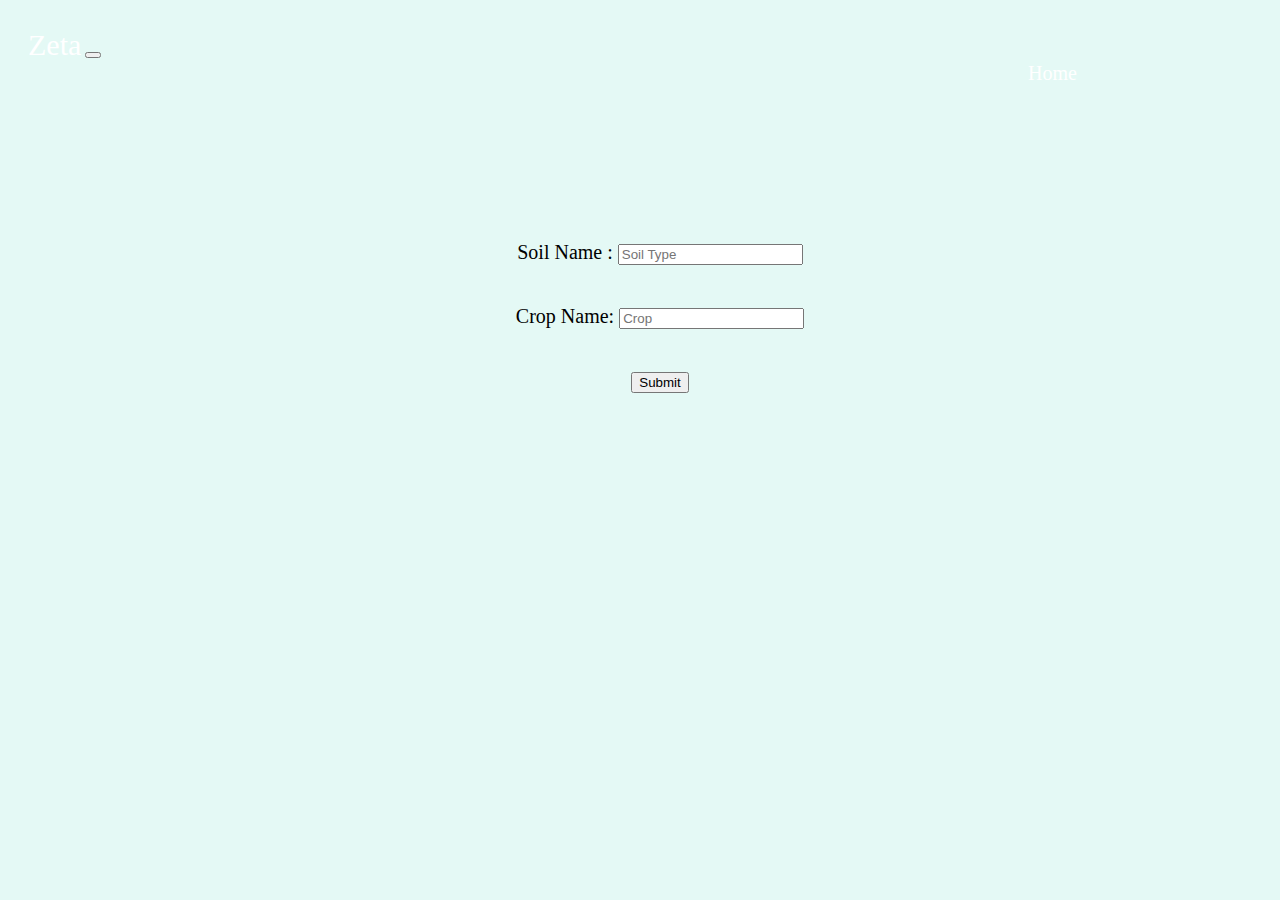
<file: console.html>
<!DOCTYPE html>
<html lang="en">
<head>
    <meta charset="UTF-8">
    <meta http-equiv="X-UA-Compatible" content="IE=edge">
    <meta name="viewport" content="width=device-width, initial-scale=1.0">
    <link href="https://cdn.jsdelivr.net/npm/bootstrap@5.1.3/dist/css/bootstrap.min.css" rel="stylesheet" integrity="sha384-1BmE4kWBq78iYhFldvKuhfTAU6auU8tT94WrHftjDbrCEXSU1oBoqyl2QvZ6jIW3" crossorigin="anonymous">
    <link rel="stylesheet" href="css/styles.css">
    <title>Document</title>
</head>
<body>
    <nav class="navbar navbar-expand-lg navbar-light bg-light">
        <div class="container-fluid">
          <a class="navbar-brand" href="#">Zeta</a>
          <button class="navbar-toggler" type="button" data-bs-toggle="collapse" data-bs-target="#navbarNavAltMarkup" aria-controls="navbarNavAltMarkup" aria-expanded="false" aria-label="Toggle navigation">
            <span class="navbar-toggler-icon"></span>
          </button>
          <div class="collapse navbar-collapse" id="navbarNavAltMarkup">
            <div class="navbar-nav">
              <a class="nav-link active" aria-current="page" href="#">Home</a>
            </div>
          </div>
        </div>
      </nav>

      <div>
          <form action="" method="post">
            <ul class="furm">
                <li class="itum">
                    <label for="soil">Soil Name :</label>
                    <input type="text" name="soil" placeholder="Soil Type">
                </li>
                <li class="itum">
                    <label for="Crop">Crop Name:</label>
                    <input type="text" name="Crop" placeholder="Crop">
                </li>
                <li class="itum">
                    <button type="button" class="btn btn-dark btn-lg">Submit</button>
                </li>
            </ul>   
          </form>
      </div>
      <div></div>
    
</body>
</html>
</file>
<file: css/styles.css>
body{
    background-color: #E4F9F5;
    font-weight: 400;
}

.nav-item{
    padding-top: 50;

}

.navbar{
    padding: 20px;
}

.navbar-brand{
    font-size: 30px;
}
.nav-link{
    margin-left: 10px;
    font-size: 20px;
}

.active{
    margin-left: 1000px;
}

.text{
    text-align: left;
    word-spacing: 5px;
    padding-top: 20px;
    padding-left: 20px;
    margin-top: 40px;
}

.furm{
    list-style-type: none;
    padding-top: 100px;
}
.itum{
    text-align: center;
    padding: 20px;
    font-size: 20px;
}


.tuxt{
    text-align: left;
    word-spacing: 5px;
    padding-top: 20px;
    margin-top: 40px;
}

a:link, a:visited {
    color: white;
    text-decoration: none;
    cursor: auto;
  }
  
  a:link:active, a:visited:active {
    color: white;
  }
</file>
